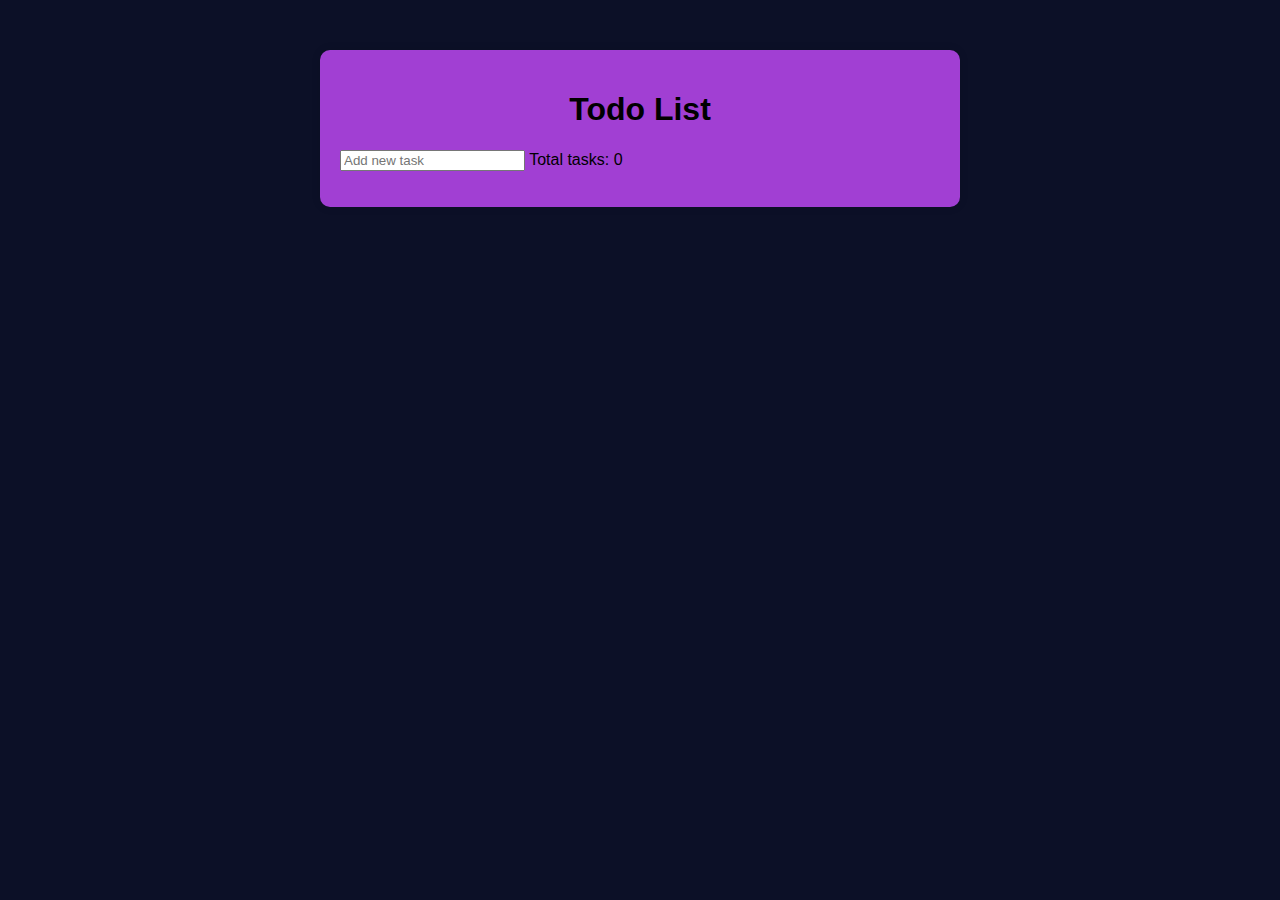
<file: index.html>
<!DOCTYPE html>
<html lang="en">
<head>
    <meta charset="UTF-8">
    <meta http-equiv="X-UA-Compatible" content="IE=edge">
    <meta name="viewport" content="width=device-width, initial-scale=1.0">
    <title>Todolist</title>
 <link rel="stylesheet" href="todo.css">
</head>
<body>
    <div class="container">
        <h1>Todo List</h1>
        <input placeholder="Add new task"  class ="add-task" id="add">
        <span id ="total-tasks" >Total tasks: <span id="task-counter">0</span></span>
        <ul id="list">
        
    
    
        </ul> 
      </div>
      
      <script src="todo.js"></script>
    
</body>
</html>
</file>
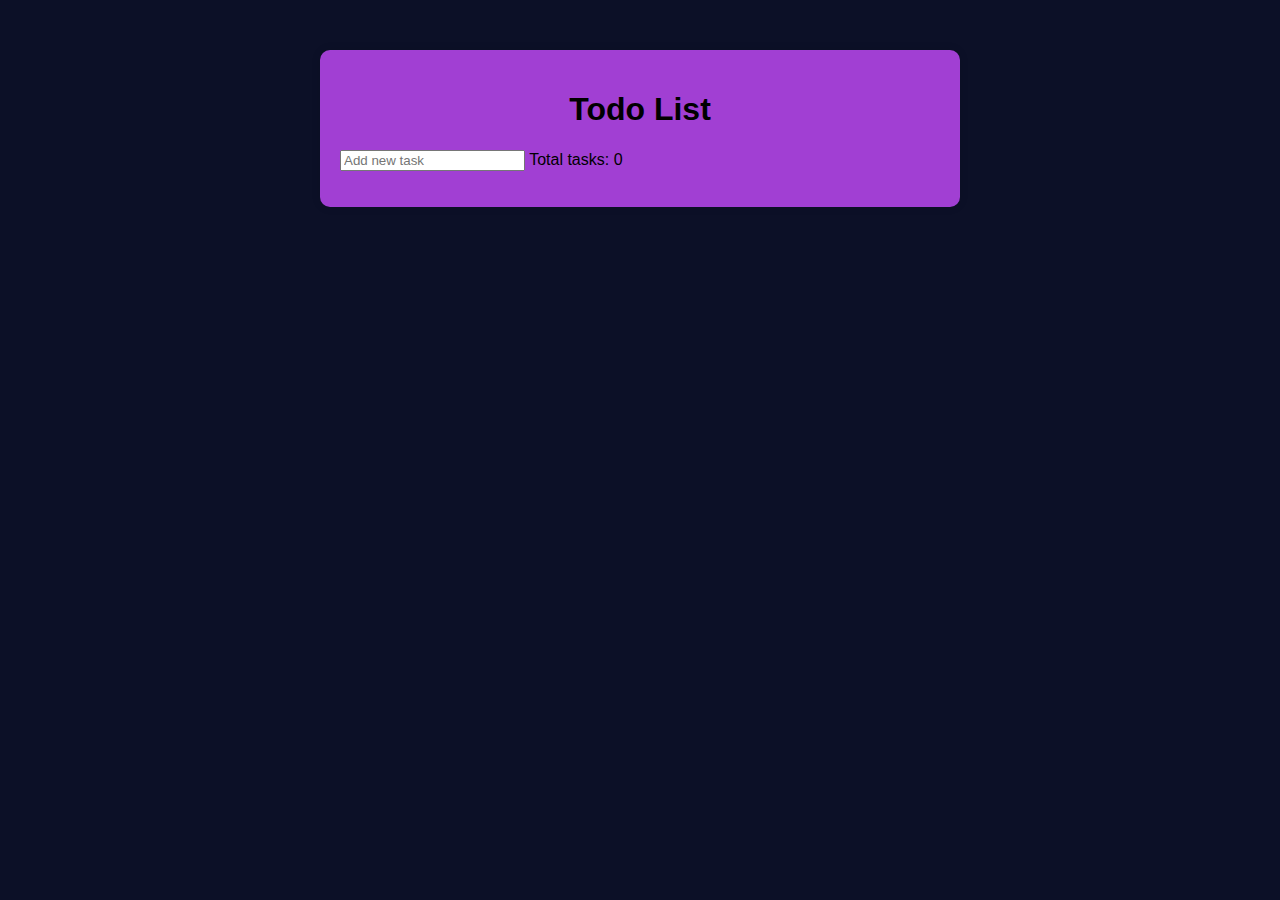
<file: todo.html>
<!DOCTYPE html>
<html lang="en">
<head>
    <meta charset="UTF-8">
    <meta http-equiv="X-UA-Compatible" content="IE=edge">
    <meta name="viewport" content="width=device-width, initial-scale=1.0">
    <title>Document</title>
 <link rel="stylesheet" href="todo.css">
</head>
<body>
    <div class="container">
        <h1>Todo List</h1>
        <input placeholder="Add new task"  class ="add-task" id="add">
        <span id ="total-tasks" >Total tasks: <span id="task-counter">0</span></span>
        <ul id="list">
        
    
    
        </ul> 
      </div>
      
      <script src="todo.js"></script>
    
</body>
</html>
</file>
<file: todo.css>
body {
    background-color : #0C1027;
    font-family: Arial, sans-serif;
  }
  
  .container {
    margin: 50px auto;
    max-width: 600px;
    background-color:#A13FD3 ;
    padding: 20px;
    border-radius: 10px;
    box-shadow: 0px 0px 10px rgba(0, 0, 0, 0.1);
  }
  
  h1 {
    text-align: center;
  }
  
  ul {
    list-style: none;
    padding: 0;
  }
  
  li {
    padding: 10px;
    margin-bottom: 5px;
    background-color:#F184B1;
    border-radius: 5px;
    display: flex;
    justify-content: space-between;
    align-items: center;
  }
  
  li.completed {
    background-color: #4528b4;
    text-decoration: line-through;
  }
  
  li.editing {
    background-color: #FFF59D;
  }
  
  li button {
    background-color: #4f5bd5;
    border: none;
    padding: 5px 10px;
    border-radius: 5px;
    cursor: pointer;
    margin-left: 10px;
  }
  
  li button:hover {
    background-color: #EF5350;
    color: #FFFFFF;
  }
  
  input[type="text"] {
    width: 100%;
    padding: 10px;
    border: none;
    border-radius: 5px;
    margin-bottom: 10px;
    box-shadow: 0px 0px 5px rgba(0, 0, 0, 0.1);
  }
  
  input[type="text"]:focus {
    outline: none;
    box-shadow: 0px 0px 5px rgba(63, 81, 181, 0.5);
  }
</file>
